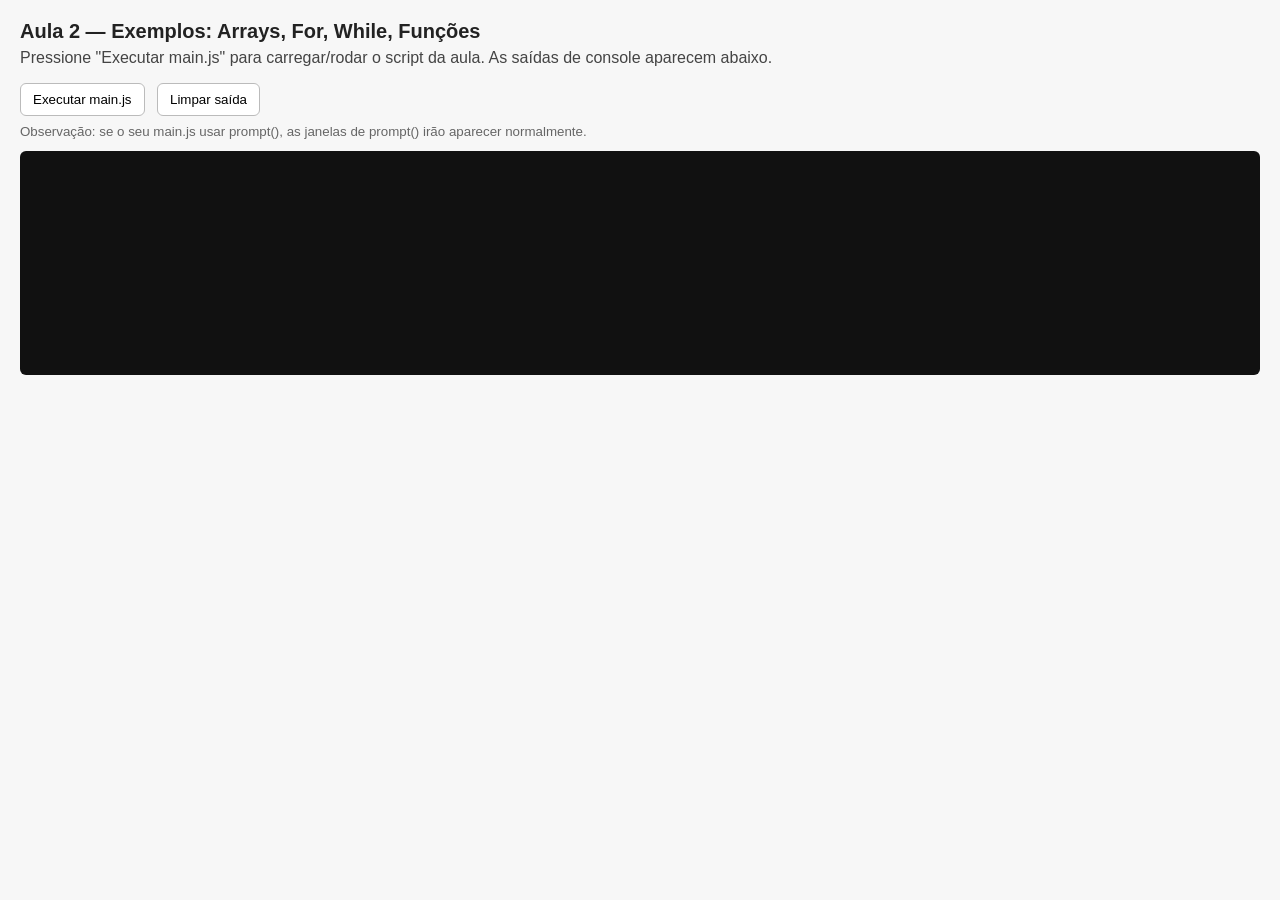
<file: aula3/index.html>
<!DOCTYPE html>
<html lang="pt-BR">
  <head>
    <meta charset="utf-8" />
    <meta name="viewport" content="width=device-width,initial-scale=1" />
    <title>Aula 2 - Arrays, Laços e Funções</title>
    <style>
      body {
        font-family: Arial, sans-serif;
        margin: 20px;
        background: #f7f7f7;
        color: #222;
      }
      header {
        margin-bottom: 16px;
      }
      h1 {
        font-size: 20px;
        margin: 0;
      }
      p {
        margin: 6px 0 14px;
        color: #444;
      }
      #output {
        background: #111;
        color: #dcdcdc;
        padding: 12px;
        border-radius: 6px;
        min-height: 200px;
        white-space: pre-wrap;
        overflow: auto;
        font-family: monospace;
      }
      .controls {
        margin-bottom: 12px;
      }
      button {
        padding: 8px 12px;
        margin-right: 8px;
        border-radius: 6px;
        border: 1px solid #bbb;
        background: #fff;
        cursor: pointer;
      }
      button:active {
        transform: translateY(1px);
      }
      small {
        color: #666;
        display: block;
        margin-top: 8px;
      }
    </style>
  </head>
  <body>
    <header>
      <h1>Aula 2 — Exemplos: Arrays, For, While, Funções</h1>
      <p>
        Pressione "Executar main.js" para carregar/rodar o script da aula. As
        saídas de console aparecem abaixo.
      </p>
    </header>

    <div class="controls">
      <!-- O botão carrega e executa main.js dinamicamente -->
      <button id="runScript">Executar main.js</button>
      <button id="clearOutput">Limpar saída</button>
      <small
        >Observação: se o seu main.js usar prompt(), as janelas de prompt() irão
        aparecer normalmente.</small
      >
    </div>

    <div id="output" aria-live="polite"></div>

    <!-- redireciona console.log para o #output -->
    <script>
      (function () {
        const out = document.getElementById("output");
        const origLog = console.log;
        const origError = console.error;
        const origWarn = console.warn;

        function writeToOutput(prefix, args) {
          const text = Array.from(args)
            .map((a) => {
              try {
                return typeof a === "object"
                  ? JSON.stringify(a, null, 2)
                  : String(a);
              } catch (e) {
                return String(a);
              }
            })
            .join(" ");
          out.textContent += prefix + text + "\n";
          out.scrollTop = out.scrollHeight;
        }

        console.log = function () {
          writeToOutput("", arguments);
          origLog.apply(console, arguments);
        };
        console.error = function () {
          writeToOutput("ERROR: ", arguments);
          origError.apply(console, arguments);
        };
        console.warn = function () {
          writeToOutput("WARN: ", arguments);
          origWarn.apply(console, arguments);
        };

        // botão para limpar saída
        document.getElementById("clearOutput").addEventListener("click", () => {
          out.textContent = "";
        });

        // Ao clicar, carregamos o main.js dinamicamente para que a execução ocorra sob demanda.
        document.getElementById("runScript").addEventListener("click", () => {
          // Evita carregar várias vezes
          if (document.getElementById("main-js-script")) {
            console.warn(
              "main.js já foi carregado. Recarregue a página para executar novamente."
            );
            return;
          }
          const s = document.createElement("script");
          s.src = "main.js"; // nome do arquivo JS (coloque o seu main.js na mesma pasta)
          s.id = "main-js-script";
          s.onload = () => console.log("main.js carregado e executado.");
          s.onerror = () =>
            console.error(
              "Erro ao carregar main.js. Verifique o caminho e o nome do arquivo."
            );
          document.body.appendChild(s);
        });
      })();
    </script>
  </body>
</html>
</file>
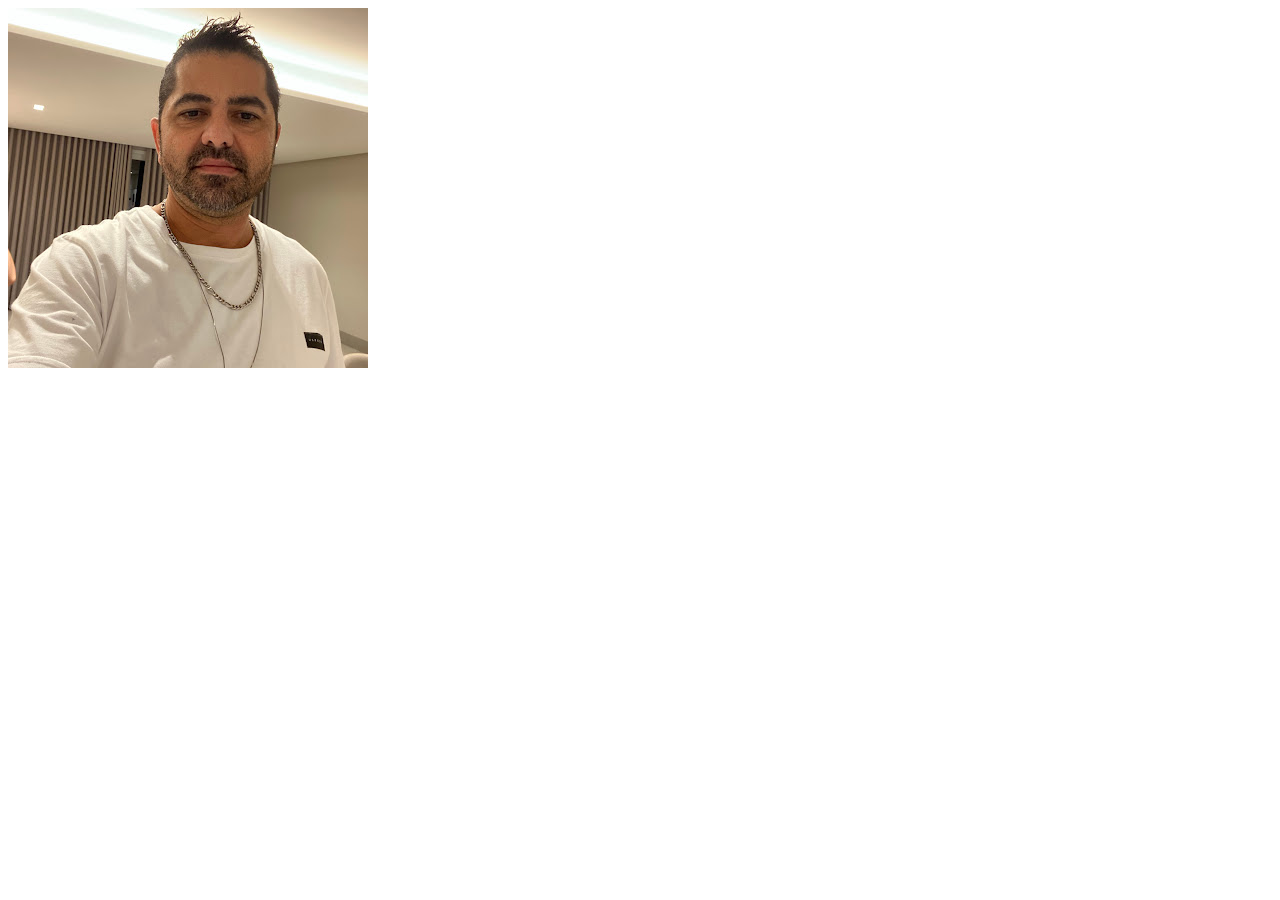
<file: eu.html>
<!DOCTYPE html>
<html lang="en">
<head>
    <meta charset="UTF-8">
    <meta name="viewport" content="width=N, initial-scale=1.0">
    <title>Document</title>
</head>
<body>
    <img src="eu.jpg">
</body>
</html>
</file>
